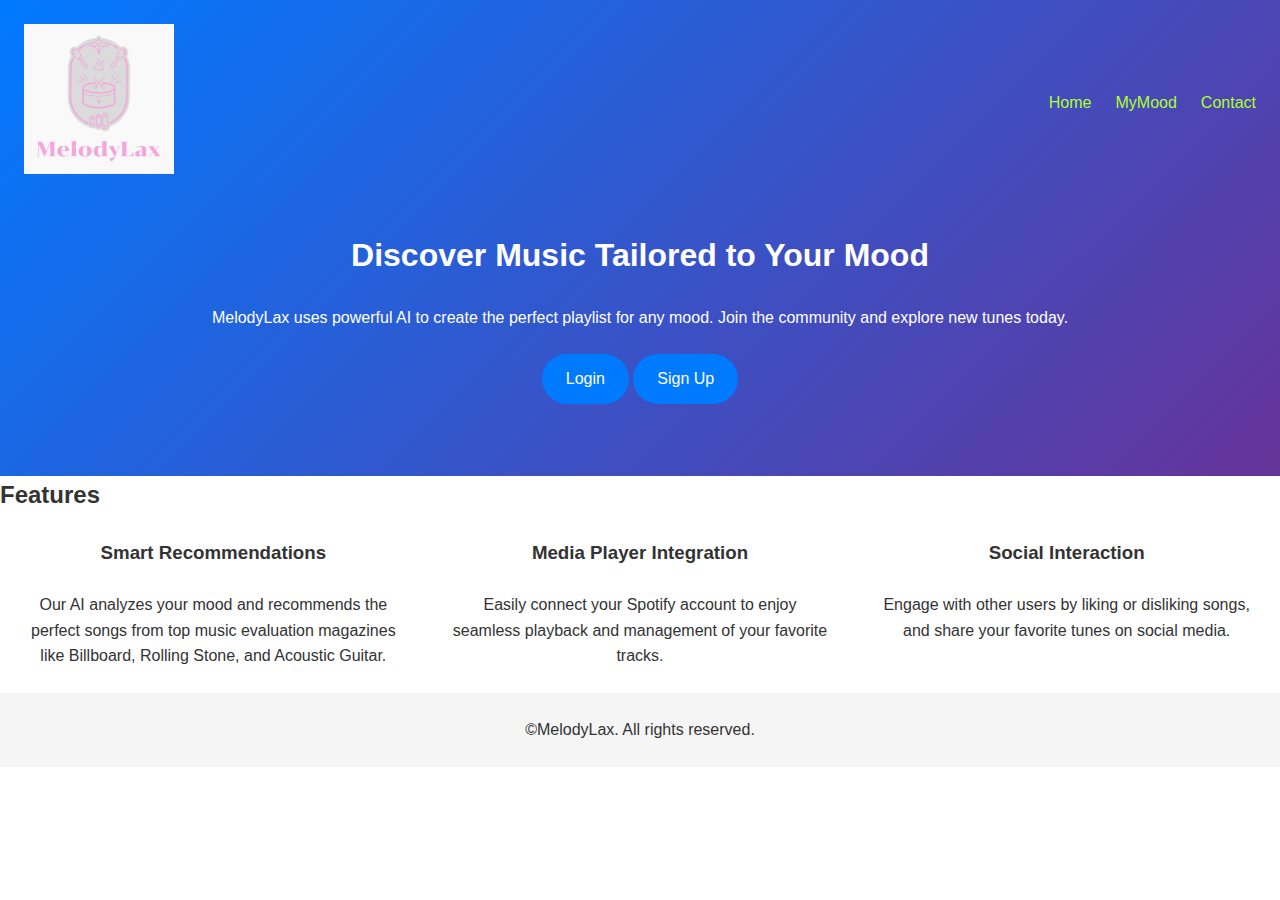
<file: index.html>
<!DOCTYPE html>
<html lang="en">
<head>
    <meta charset="UTF-8">
    <meta name="viewport" content="width=device-width, initial-scale=1.0">
    <title>MelodyLax</title>
    <link rel="stylesheet" href="styles.css">
</head>
<body>
    <header class="header">
        <nav class="nav">
            <div class="logo">
                <img src="logo.png" alt="MelodyLax Logo">
            </div>
            <ul class="nav-menu">
                <li><a href="index.html">Home</a></li>
                <li><a href="mood.html">MyMood</a></li>
                <li><a href="contactUs.html">Contact</a></li>
            </ul>
        </nav>
        <div class="hero">
            <h1>Discover Music Tailored to Your Mood</h1>
            <p>MelodyLax uses powerful AI to create the perfect playlist for any mood. Join the community and explore new tunes today.</p>
            <a href="login.html" class="cta">Login</a>
            <a href="signUp.html" class="cta">Sign Up</a>
        </div>
    </header>
    <main>
        <section id="features">
            <h2>Features</h2>
            <div class="feature-list">
                <div class="feature">
                    <h3>Smart Recommendations</h3>
                    <p>Our AI analyzes your mood and recommends the perfect songs from top music evaluation magazines like Billboard, Rolling Stone, and Acoustic Guitar.</p>
                </div>
                <div class="feature">
                    <h3>Media Player Integration</h3>
                    <p>Easily connect your Spotify account to enjoy seamless playback and management of your favorite tracks.</p>
                </div>
                <div class="feature">
                    <h3>Social Interaction</h3>
                    <p>Engage with other users by liking or disliking songs, and share your favorite tunes on social media.</p>
                </div>
            </div>
        </section>

        

    </main>

    <footer class="footer">
        <p>&copy;MelodyLax. All rights reserved.</p>
    </footer>
</body>
</html>
</file>
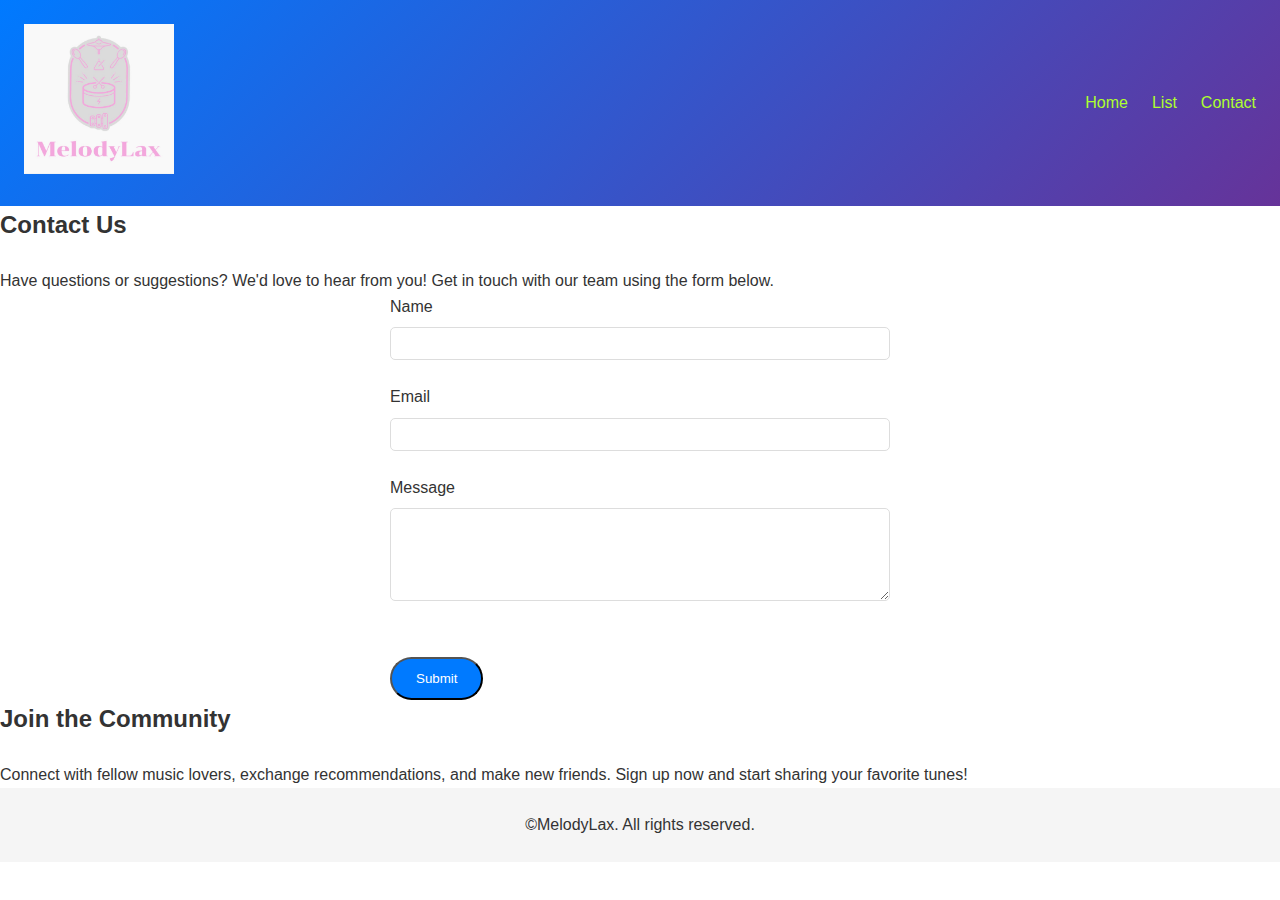
<file: contactUs.html>
<!DOCTYPE html>
<html lang="en">
<head>
    <meta charset="UTF-8">
    <meta name="viewport" content="width=device-width, initial-scale=1.0">
    <title>Contact Us - MelodyLax</title>
    <link rel="stylesheet" href="styles.css">
</head>
<body>
    <header class="header">
        <nav class="nav">
            <div class="logo">
                <img src="logo.png" alt="MelodyLax Logo">
            </div>
            <ul class="nav-menu">
                <li><a href="index.html">Home</a></li>
                <li><a href="fav.html">List</a></li>
                <li><a href="contact.html">Contact</a></li>
            </ul>
        </nav>
    </header>
    <main>
        <section id="contact">
            <h2>Contact Us</h2>
            <p>Have questions or suggestions? We'd love to hear from you! Get in touch with our team using the form below.</p>
            <form class="contact-form">
                <label for="name">Name</label>
                <input type="text" id="name" required>
                
                <label for="email">Email</label>
                <input type="email" id="email" required>
                
                <label for="message">Message</label>
                <textarea id="message" rows="5" required></textarea>
                
                <button type="submit" class="cta">Submit</button>
            </form>
        </section>
        <section id="community">
            <h2>Join the Community</h2>
            <p>Connect with fellow music lovers, exchange recommendations, and make new friends. Sign up now and start sharing your favorite tunes!</p>
            
        </section>
    </main>

    <footer class="footer">
        <p>&copy;MelodyLax. All rights reserved.</p>
    </footer>
</body>
</html>
</file>
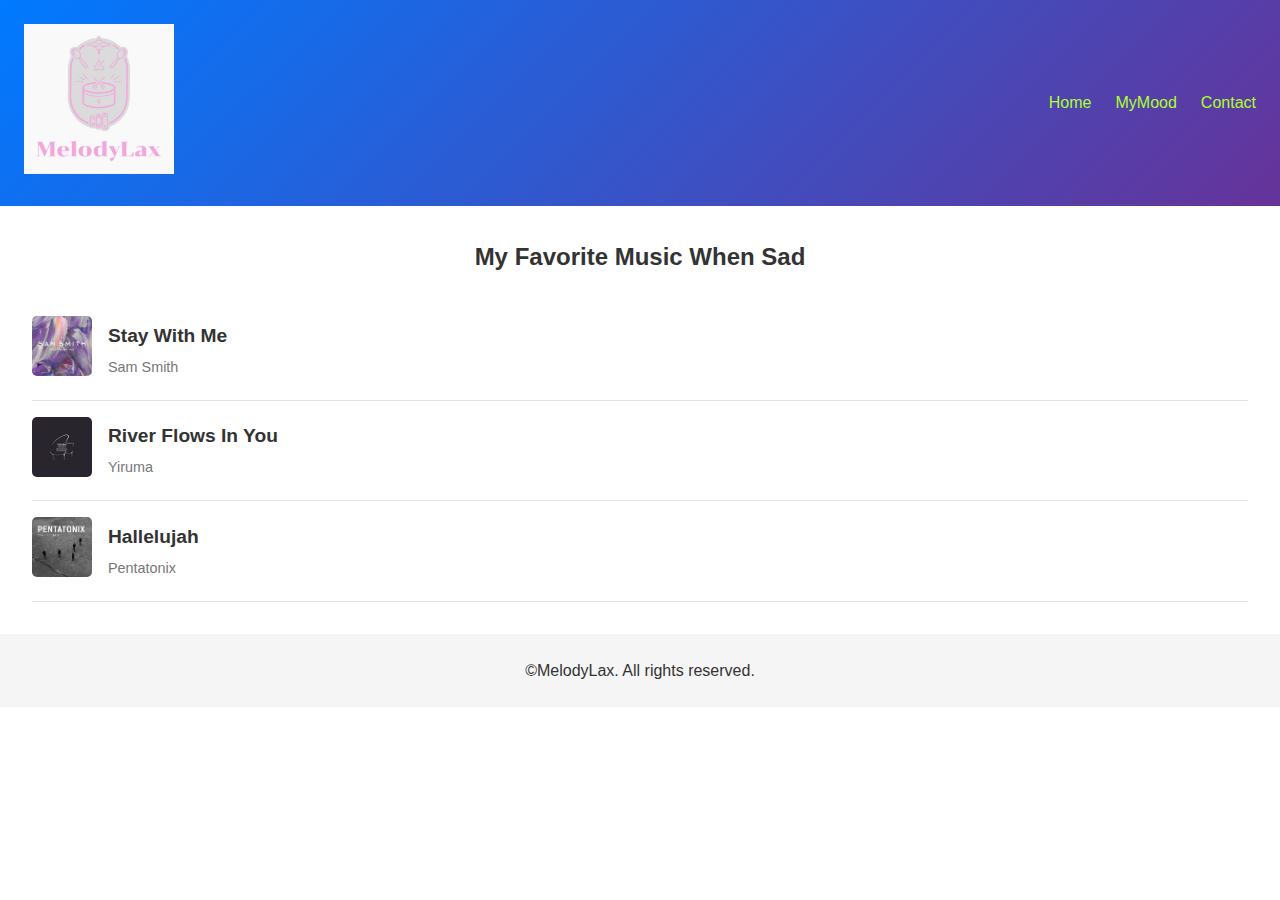
<file: fav2.html>
<!DOCTYPE html>
<html lang="en">
<head>
    <meta charset="UTF-8">
    <meta name="viewport" content="width=device-width, initial-scale=1.0">
    <title>MelodyLax Favorite Music</title>
    <link rel="stylesheet" href="favstyles.css">
</head>
<body>
    <header class="header">
        <nav class="nav">
            <div class="logo">
                <img src="logo.png" alt="MelodyLax Logo">
            </div>
            <ul class="nav-menu">
                <li><a href="index.html">Home</a></li>
                <li><a href="mood.html">MyMood</a></li>
                <li><a href="contactUs.html">Contact</a></li>
            </ul>
        </nav>
    </header>
    <main>
        <section id="favorite-music">
            <h2>My Favorite Music When Sad</h2>
            <ul class="music-list">
                <li class="music-item">
                    <div class="album-cover">
                        <a href="player.html?songIndex=3"><img src="pic5.png" alt="Stay With Me"></a>
                    </div>
                    <div class="music-info">
                        <h3>Stay With Me</h3>
                        <p>Sam Smith</p>
                    </div>
                </li>
                <!-- Add more music items as needed -->
            </ul>
            <ul class="music-list">
                <li class="music-item">
                    <div class="album-cover">
                        <a href="player.html?songIndex=4"><img src="pic6.jpg" alt="River Flows In You"></a>
                    </div>
                    <div class="music-info">
                        <h3>River Flows In You</h3>
                        <p>Yiruma</p>
                    </div>
                </li>
                <!-- Add more music items as needed -->
            </ul>
            <ul class="music-list">
                <li class="music-item">
                    <div class="album-cover">
                        <a href="player.html?songIndex=5"><img src="pic7.jpg" alt="Hallelujah"></a>
                    </div>
                    <div class="music-info">
                        <h3>Hallelujah</h3>
                        <p>Pentatonix</p>
                    </div>
                </li>
                <!-- Add more music items as needed -->
            </ul>
        </section>
    </main>
    

    <footer class="footer">
        <p>&copy;MelodyLax. All rights reserved.</p>
    </footer>
</body>
</html>
</file>
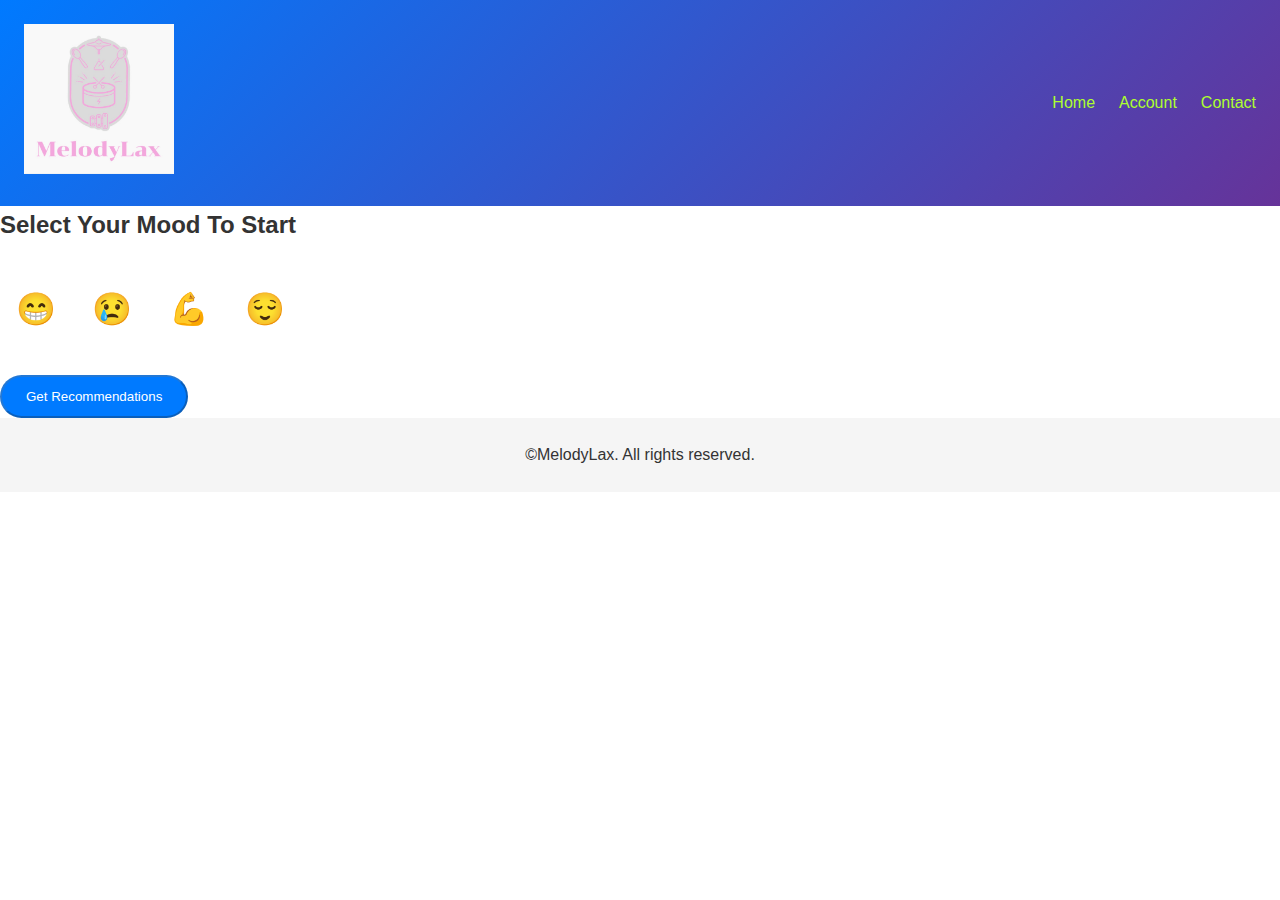
<file: mood.html>
<!DOCTYPE html>
<html lang="en">
<head>
    <meta charset="UTF-8">
    <meta name="viewport" content="width=device-width, initial-scale=1.0">
    <title>MelodyLax Mood Selection</title>
    <link rel="stylesheet" href="styles.css">
</head>
<body>
    <header class="header">
        <nav class="nav">
            <div class="logo">
                <img src="logo.png" alt="MelodyLax Logo">
            </div>
            <ul class="nav-menu">
                <li><a href="index.html">Home</a></li>
                <li><a href="login.html">Account</a></li>
                <li><a href="contactUs.html">Contact</a></li>
            </ul>
        </nav>
    </header>
    <main>
        <section id="mood-selection">
            <h2>Select Your Mood To Start</h2>
            <div class="emoji-container">
                <span class="emoji" data-mood="happy" role="button">&#x1F601;</span>
                <span class="emoji" data-mood="sad" role="button">&#x1F622;</span>
                <span class="emoji" data-mood="energetic" role="button">&#x1F4AA;</span>
                <span class="emoji" data-mood="relaxed" role="button">&#x1F60C;</span>
            </div>
            <button class="cta" id="get-recommendations" disabled>Get Recommendations</button>
        </section>
    
    </main>
    <footer class="footer">
        <p>&copy;MelodyLax. All rights reserved.</p>
    </footer>
    <script>
        document.addEventListener('DOMContentLoaded', () => {
            const emojis = document.querySelectorAll('.emoji');
            const getRecommendationsButton = document.getElementById('get-recommendations');
        
            emojis.forEach(emoji => {
                emoji.addEventListener('click', () => {
                    emojis.forEach(e => e.classList.remove('selected'));
                    emoji.classList.add('selected');
                    getRecommendationsButton.disabled = false;
                });
            });
        
            function getSelectedMood() {
                const selectedEmoji = document.querySelector('.emoji.selected');
                return selectedEmoji ? selectedEmoji.dataset.mood : null;
            }
        
            getRecommendationsButton.addEventListener('click', () => {
                const selectedMood = getSelectedMood();
        
                if (selectedMood === 'happy') {
                    window.location.href = 'fav.html';
                } else if (selectedMood === 'sad') {
                    window.location.href = 'fav2.html';
                } else {
                    // Handle other moods if necessary
                }
            });
        });
        </script>
        
</body>
</html>
</file>
<file: styles.css>
* {
    margin: 0;
    padding: 0;
    box-sizing: border-box;
}

body {
    font-family: 'SF Pro Text', 'Helvetica Neue', Arial, sans-serif;
    line-height: 1.6;
    color: #333;
}

a {
    text-decoration: none;
    color: greenyellow;
}

h1, h2, h3 {
    margin-bottom: 1.5rem;
}

.header {
    background: linear-gradient(135deg, #007AFF, #663399);
    padding: 1.5rem;
    color: #fff;
}

.nav {
    display: flex;
    justify-content: space-between;
    align-items: center;
}

.logo img {
    height: 150px;
    width: 150px;
}

.nav-menu {
    list-style: none;
    display: flex;
}

.nav-menu li {
    margin-left: 1.5rem;
}

.hero {
    text-align: center;
    padding-top: 3rem;
    padding-bottom: 3rem;
}

.cta {
    display: inline-block;
    background-color: #007AFF;
    color: #fff;
    padding: 0.75rem 1.5rem;
    border-radius: 50px;
    margin-top: 1.5rem;
    transition: background-color 0.2s;
}

.cta:hover {
    background-color: #0059CB;
}

.features,
.community,
.contact {
    padding: 3rem;
}

.features {
    background-color: #f5f5f5;
}

.community {
    background-color: #f0f0f0;
}

.contact {
    background-color: #e5e5e5;
}

.features h2,
.community h2,
.contact h2 {
    text-align: center;
    margin-bottom: 2rem;
}

.feature-list {
    display: flex;
    justify-content: space-around;
    flex-wrap: wrap;
}

.feature {
    width: 30%;
    text-align: center;
    margin-bottom: 1.5rem;
}

.contact-form {
    max-width: 500px;
    margin: 0 auto;
}

.contact-form label {
    display: block;
    margin-bottom: 0.5rem;
}

.contact-form input,
.contact-form textarea {
    width: 100%;
    padding: 0.5rem;
    margin-bottom: 1.5rem;
    border: 1px solid #ddd;
    border-radius: 5px;
}

.footer {
    background-color: #f5f5f5;
    padding: 1.5rem;
    text-align: center;
}

@media screen and (max-width: 768px) {
    .nav-menu {
        display: none;
    }
    .feature-list {
        flex-direction: column;
    }

    .feature {
        width: 100%;
    }
}
.emoji {
    display: inline-block;
    padding: 1rem;
    font-size: 2rem;
    border-radius: 50%;
    cursor: pointer;
    transition: background-color 0.2s;
}

.emoji.selected {
    background-color: #ccc;
}
</file>
<file: favstyles.css>
* {
    margin: 0;
    padding: 0;
    box-sizing: border-box;
}

body {
    font-family: 'SF Pro Text', 'Helvetica Neue', Arial, sans-serif;
    line-height: 1.6;
    color: #333;
}

a {
    text-decoration: none;
    color: greenyellow;
}

.header {
    background: linear-gradient(135deg, #007AFF, #663399);
    padding: 1.5rem;
    color: #fff;
}

.nav {
    display: flex;
    justify-content: space-between;
    align-items: center;
}

.logo img {
    width: 100%;
    max-width: 150px;
}

.nav-menu {
    list-style: none;
    display: flex;
}

.nav-menu li {
    margin-left: 1.5rem;
}

#favorite-music {
    padding: 2rem;
}

h2 {
    text-align: center;
    margin-bottom: 1.5rem;
}

.music-list {
    list-style: none;
}

.music-item {
    display: flex;
    align-items: center;
    padding: 1rem 0;
    border-bottom: 1px solid #e2e2e2;
}

.album-cover img {
    width: 60px;
    height: 60px;
    object-fit: cover;
    border-radius: 5px;
    margin-right: 1rem;
}

.music-info h3 {
    font-size: 1.2rem;
    margin-bottom: 0.25rem;
}

.music-info p {
    font-size: 0.9rem;
    color: #777;
}

.footer {
    background-color: #f5f5f5;
    padding: 1.5rem;
    text-align: center;
}
</file>
